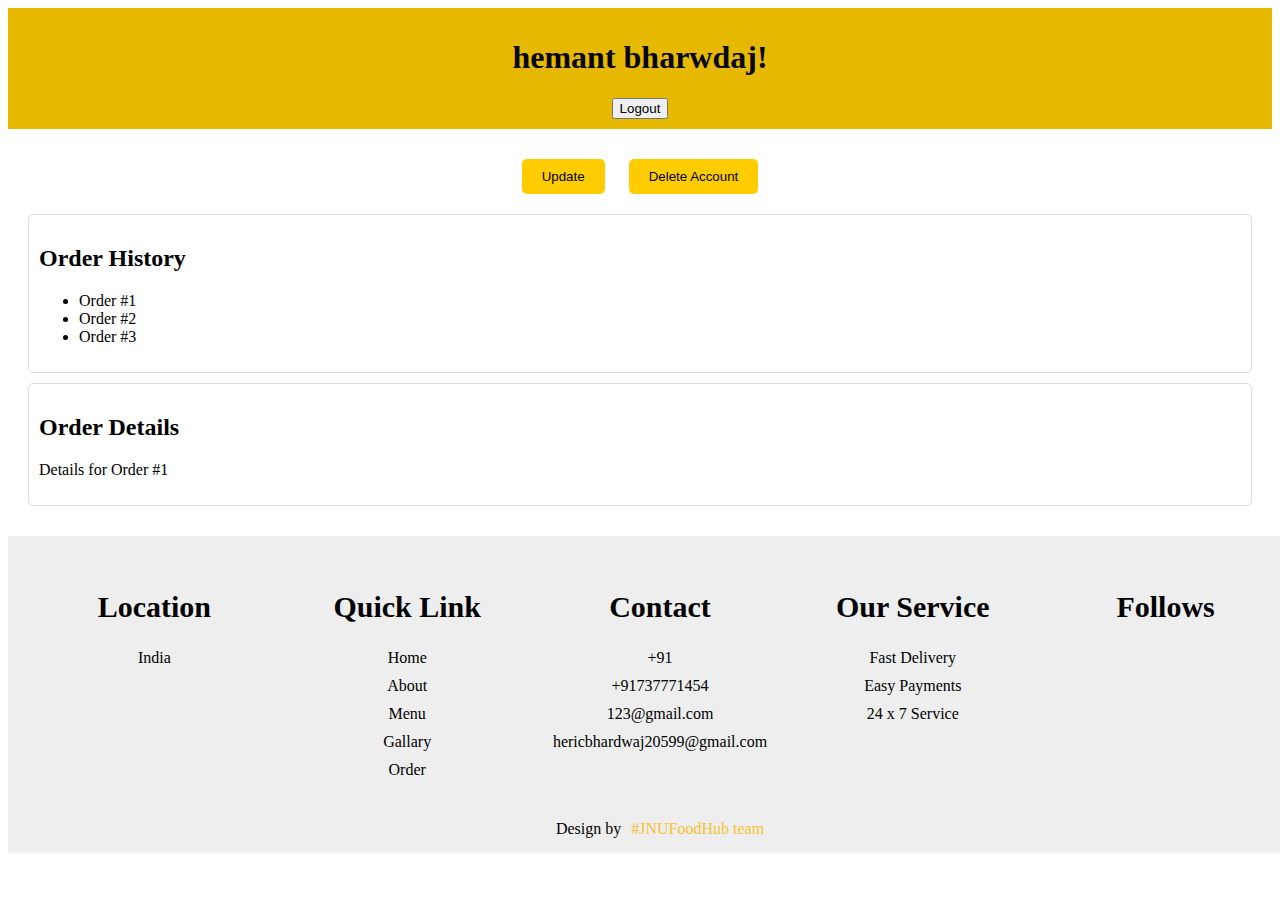
<file: index2.html>
<!DOCTYPE html>
<html lang="en">

<head>
    <meta charset="UTF-8">
    <meta name="viewport" content="width=device-width, initial-scale=1.0">
    <link rel="stylesheet" href="styles.css">
    <title>User Dashboard</title>
</head>

<body>

    <header>
        <h1>hemant bharwdaj!</h1>
        <button onclick="logout()">Logout</button>
    </header>

    <main>
        <div class="center-buttons">
            <button class="update-button" onclick="showUpdateSlide()">Update</button>
            <button class="delete-button" onclick="showdeleteSlide()">Delete Account</button>
        </div>
    
        <section id="orderHistory" class="box">
            <h2>Order History</h2>
            <ul id="orderList">
                <li>Order #1</li>
                <li>Order #2</li>
                <li>Order #3</li>
            </ul>
        </section>

        <section id="orderDetails" class="box">
            <h2>Order Details</h2>
            <div id="detailsContainer">
                <p>Details for Order #1</p>
            </div>
        </section>

        

        <!-- Update Slide/Modal -->
        <div id="updateSlide">
            <div id="updateForm">
                <h2>Update Information</h2>
                <!-- Add your form fields for updating information -->
                <label for="updateName">Name:</label>
                <input type="text" id="updateName" placeholder="Enter your name">

                <label for="updateAddress">Address:</label>
                <input type="text" id="updateAddress" placeholder="Enter your address">

                <label for="updateMobile">Mobile Number:</label>
                <input type="text" id="updateMobile" placeholder="Enter your mobile number">

                <label for="updateEmail">Email:</label>
                <input type="text" id="updateEmail" placeholder="Enter your email">

                <button onclick="updateInformation()">Update</button>
                <button onclick="hideUpdateSlide()">Cancel</button>
            </div>
        </div>

        <div id="deleteSlide">
            <div id="deleteForm">
                <h2>delete your account</h2>
                 <label for="password">password:</label>
                <input type="text" id="password" placeholder="Enter your password">

               <button onclick="deleteInformation()">delete</button>
               <button onclick="hidedeleteSlide()">Cancel</button>

            </div>
        </div>

    </main>

    <footer>
        <div class="footer_main">

            <div class="footer_tag">
                <h2>Location</h2>
                <p>India</p>
                
            </div>

            <div class="footer_tag">
                <h2>Quick Link</h2>
                <p>Home</p>
                <p>About</p>
                <p>Menu</p>
                <p>Gallary</p>
                <p>Order</p>
            </div>

            <div class="footer_tag">
                <h2>Contact</h2>
                <p>+91</p>
                <p>+91737771454</p>
                <p>123@gmail.com</p>
                <p>hericbhardwaj20599@gmail.com</p>
            </div>

            <div class="footer_tag">
                <h2>Our Service</h2>
                <p>Fast Delivery</p>
                <p>Easy Payments</p>
                <p>24 x 7 Service</p>
            </div>

            <div class="footer_tag">
                <h2>Follows</h2>
                <i class="fa-brands fa-facebook-f"></i>
                <i class="fa-brands fa-twitter"></i>
                <i class="fa-brands fa-instagram"></i>
                <i class="fa-brands fa-linkedin-in"></i>
            </div>

        </div>

        <p class="end">Design by<span><i class="fa-solid fa-face-grin"></i> #JNUFoodHub team</span></p>

    </footer>

    <script src="scripts.js"></script>
</body>

</html>
</file>
<file: styles.css>
/* Add your custom styles for the update slide/modal here */
#updateSlide ,#deleteSlide{
    display: none;
    position: fixed;
    top: 0;
    left: 0;
    width: 100%;
    height: 100%;
    background: rgb(0,0,0,0.5);
    justify-content: center;
    align-items: center;
}

#updateForm,#deleteForm {
    background: #fff;
    padding: 20px;
    border-radius: 10px;
    width: 300px;
}

#updateForm label,#deleteForm label {
    display: block;
    margin-bottom: 8px;
}

#updateForm input ,#deleteForm input{
    width: 100%;
    padding: 8px;
    margin-bottom: 16px;
    box-sizing: border-box;
}

#updateForm button ,#deleteForm button{
    background-color:#e6b800;
    color: white;
    border: none;
    border-radius: 4px;
    padding: 10px;
    cursor: pointer;
}


.center-buttons {
    text-align: center;
}

.update-button, .delete-button {
    background-color: #ffcc00; /* Yellow color */
    color: #000; /* Black text color */
    border: none;
    padding: 10px 20px;
    margin: 10px;
    border-radius: 5px;
    cursor: pointer;
}

.update-button:hover, .delete-button:hover {
    background-color: #e6b800; /* Darker yellow on hover */
}

/* Your existing styles can be placed here */
header {
    background-color:#e6b800;
    color: rgb(7, 7, 7);
    text-align: center;
    padding: 10px;
}

main {
    padding: 20px;
}

.box {
    border: 1px solid #ddd;
    padding: 10px;
    margin: 10px 0;
    border-radius: 5px;
}


footer{
    width: 100%;
    padding: 30px 0 0 20px;
    background: #eeeeee;
}

footer .footer_main{
    display: grid;
    grid-template-columns: 1fr 1fr 1fr 1fr 1fr;
}

footer .footer_main .footer_tag{
    text-align: center;
}

footer .footer_main .footer_tag h2{
    color: #000;
    margin-bottom: 25px;
    font-size: 30px;
}

footer .footer_main .footer_tag p{
    margin: 10px 0;
}

footer .footer_main .footer_tag i{
    margin: 0 5px;
    cursor: pointer;
}

footer .footer_main .footer_tag i:hover{
    color: #fac031;
}

footer .end{
    display: flex;
    align-items: center;
    justify-content: center;
    padding: 15px;
}

footer .end span{
    color: #fac031;
    margin-left: 10px;
}

::-webkit-scrollbar{
    width: 13px;
}

::-webkit-scrollbar-track{
    border-radius: 15px;
    box-shadow: inset 0 0 5px rgba(0,0,0,0.5);
}

::-webkit-scrollbar-thumb{
    background: #fac031;
    border-radius: 15px;
}
</file>
